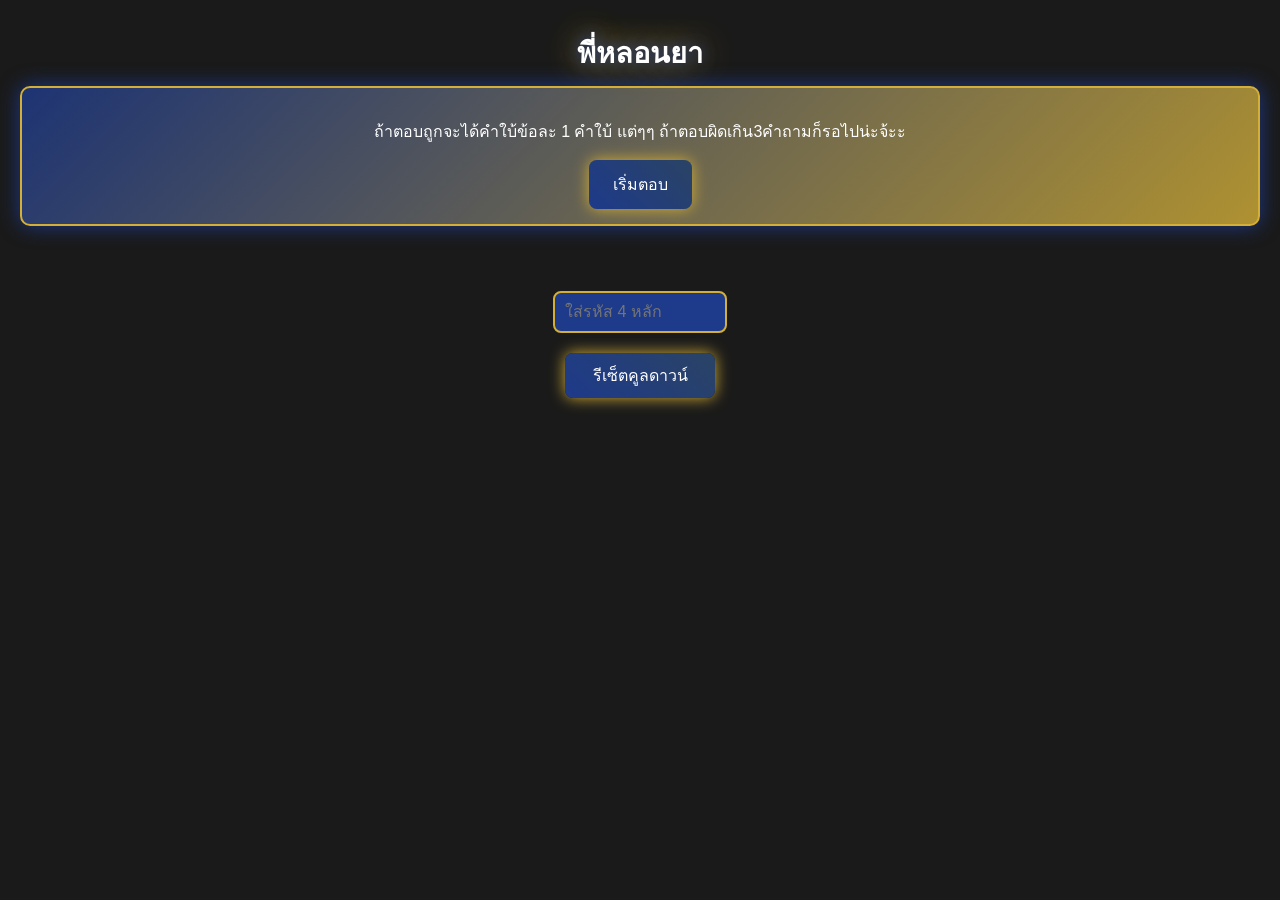
<file: index.html>
<!DOCTYPE html>
<html lang="th">
<head>
    <meta charset="UTF-8">
    <meta name="viewport" content="width=device-width, initial-scale=1.0">
    <title>พี่หลอนยา</title>
    <style>
        body {
            background: #1a1a1a; /* สีพื้นดำ */
            color: #ffffff;
            font-family: 'Orbitron', sans-serif;
            margin: 0;
            padding: 10px;
            overflow-x: hidden;
        }
        .container {
            max-width: 100%;
            margin: 0 auto;
            text-align: center;
            padding: 10px;
        }
        h1 {
            color: #ffffff;
            text-shadow: 0 0 15px #1e3a8a, 0 0 30px #d4af37; /* น้ำเงิน-ทอง */
            font-size: 1.8em;
            animation: glow 2s infinite alternate;
            margin: 10px 0;
        }
        .intro-container, .quiz-container, .result-container {
            background: linear-gradient(135deg, rgba(30, 58, 138, 0.8), rgba(212, 175, 55, 0.8)); /* น้ำเงิน-ทองโปร่งแสง */
            padding: 15px;
            border: 2px solid #d4af37;
            border-radius: 10px;
            box-shadow: 0 0 20px #1e3a8a;
            margin-bottom: 15px;
            animation: slideIn 0.5s;
        }
        .choices {
            display: flex;
            flex-direction: column;
            gap: 10px;
            margin: 10px 0;
        }
        .choice {
            padding: 12px;
            font-size: 1em;
            background: linear-gradient(45deg, #1e3a8a, #2a4365); /* น้ำเงินเข้ม */
            color: #ffffff;
            border: 2px solid #d4af37;
            border-radius: 8px;
            cursor: pointer;
            transition: all 0.3s;
            animation: pulse 2s infinite;
            touch-action: manipulation;
        }
        .choice:hover {
            background: linear-gradient(45deg, #d4af37, #f3f4f6); /* ทอง-เทาอ่อน */
            color: #1e3a8a;
            box-shadow: 0 0 15px #d4af37;
            transform: translateY(-3px);
        }
        .choice.selected {
            background: linear-gradient(45deg, #d4af37, #f3f4f6);
            color: #1e3a8a;
            border-color: #1e3a8a;
            animation: none;
        }
        input {
            padding: 12px;
            margin: 10px 0;
            font-size: 1em;
            background-color: #1e3a8a;
            color: #ffffff;
            border: 2px solid #d4af37;
            border-radius: 8px;
            width: 90%;
            max-width: 200px;
            transition: border 0.3s;
            animation: shake 3s infinite;
        }
        input:focus {
            border-color: #f3f4f6;
            box-shadow: 0 0 10px #d4af37;
            outline: none;
            animation: none;
        }
        button {
            padding: 12px 24px;
            font-size: 1em;
            background: linear-gradient(45deg, #1e3a8a, #2a4365); /* น้ำเงินเข้ม */
            color: #ffffff;
            border: none;
            border-radius: 8px;
            cursor: pointer;
            box-shadow: 0 0 15px #d4af37;
            transition: transform 0.3s, box-shadow 0.3s;
            animation: pulse 2s infinite;
            touch-action: manipulation;
        }
        button:hover {
            background: linear-gradient(45deg, #d4af37, #f3f4f6);
            color: #1e3a8a;
            transform: scale(1.05);
            box-shadow: 0 0 20px #1e3a8a;
            animation: none;
        }
        button:disabled {
            opacity: 0.5;
            cursor: not-allowed;
            animation: none;
        }
        #result {
            margin-top: 10px;
            padding: 10px;
            border-radius: 8px;
            font-size: 1em;
            animation: fadeIn 0.5s;
        }
        #result.correct {
            background: linear-gradient(45deg, #d4af37, #1e3a8a);
            color: #ffffff;
        }
        #result.wrong {
            background: linear-gradient(45deg, #7f1d1d, #1e3a8a); /* แดงเข้ม */
            color: #ffffff;
        }
        #lockMessage {
            color: #d4af37;
            font-size: 1em;
            margin: 20px 0;
            animation: flash 1s infinite;
        }
        #resetContainer {
            display: flex;
            flex-direction: column;
            align-items: center;
            gap: 10px;
            margin: 20px 0;
        }
        #resetInput {
            padding: 10px;
            font-size: 1em;
            background-color: #1e3a8a;
            color: #ffffff;
            border: 2px solid #d4af37;
            border-radius: 8px;
            width: 90%;
            max-width: 150px;
            animation: shake 3s infinite;
        }
        #resetInput:focus {
            border-color: #f3f4f6;
            box-shadow: 0 0 10px #d4af37;
            outline: none;
            animation: none;
        }
        #resetButton {
            padding: 10px 20px;
            font-size: 1em;
            width: 90%;
            max-width: 150px;
        }
        #resetResult {
            color: #7f1d1d;
            font-size: 0.9em;
            margin-top: 10px;
            animation: flash 1s infinite;
        }
        #score {
            font-size: 1.2em;
            animation: slideFromLeft 1s;
        }
        #finalResult {
            font-size: 1em;
            animation: slideFromLeft 1s;
        }
        a {
            color: #d4af37;
            text-decoration: none;
            transition: color 0.3s;
            animation: glowText 2s infinite alternate;
        }
        a:hover {
            color: #f3f4f6;
            text-shadow: 0 0 10px #d4af37;
        }
        .hidden {
            display: none;
        }
        @keyframes glow {
            from { text-shadow: 0 0 10px #1e3a8a, 0 0 20px #d4af37; }
            to { text-shadow: 0 0 20px #1e3a8a, 0 0 30px #d4af37; }
        }
        @keyframes slideIn {
            from { transform: translateY(50px); opacity: 0; }
            to { transform: translateY(0); opacity: 1; }
        }
        @keyframes pulse {
            0% { transform: scale(1); }
            50% { transform: scale(1.03); }
            100% { transform: scale(1); }
        }
        @keyframes shake {
            0%, 100% { transform: translateX(0); }
            10%, 30%, 50%, 70%, 90% { transform: translateX(-3px); }
            20%, 40%, 60%, 80% { transform: translateX(3px); }
        }
        @keyframes fadeIn {
            from { opacity: 0; }
            to { opacity: 1; }
        }
        @keyframes slideFromLeft {
            from { transform: translateX(-50px); opacity: 0; }
            to { transform: translateX(0); opacity: 1; }
        }
        @keyframes flash {
            0%, 100% { opacity: 1; }
            50% { opacity: 0.5; }
        }
        @keyframes glowText {
            from { text-shadow: 0 0 5px #d4af37; }
            to { text-shadow: 0 0 10px #1e3a8a; }
        }
        @media (max-width: 600px) {
            h1 { font-size: 1.5em; }
            .intro-container, .quiz-container, .result-container { padding: 10px; }
            .choice, input, button { font-size: 0.9em; }
            input, #resetInput { width: 85%; }
            #resetButton { width: 85%; }
        }
    </style>
</head>
<body>
    <div class="container">
        <h1>พี่หลอนยา</h1>
        <div id="introContainer" class="intro-container">
            <p>ถ้าตอบถูกจะได้คำใบ้ข้อละ 1 คำใบ้ แต่ๆๆ ถ้าตอบผิดเกิน3คำถามก็รอไปน่ะจ้ะะ</p>
            <button onclick="startQuiz()" aria-label="เริ่มตอบคำถาม">เริ่มตอบ</button>
        </div>
        <div id="quizContainer" class="quiz-container hidden">
            <p id="question"></p>
            <div id="choices" class="choices"></div>
            <input type="text" id="answerInput" placeholder="ใส่เลขลับ 4 หลัก" class="hidden" aria-label="กรอกเลขลับ">
            <button onclick="checkAnswer()" id="submitButton" class="hidden" aria-label="ยืนยันคำตอบ">ยืนยันคำตอบ</button>
            <button onclick="nextQuestion()" id="nextButton" class="hidden" aria-label="ไปข้อถัดไป">ข้อถัดไป</button>
        </div>
        <div id="result"></div>
        <div id="lockMessage"></div>
        <div id="resetContainer" class="hidden">
            <input type="text" id="resetInput" placeholder="ใส่รหัส 4 หลัก" aria-label="กรอกรหัสเพื่อรีเซ็ต">
            <button onclick="resetCooldown()" id="resetButton" aria-label="รีเซ็ตคูลดาวน์">รีเซ็ตคูลดาวน์</button>
            <div id="resetResult"></div>
        </div>
        <div id="resultContainer" class="result-container hidden">
            <p id="score"></p>
            <p id="finalResult">LAW | RU ⚖️ อะไรน้าาา 🤫 และ <a href="https://www.instagram.com/21_txwxttxw" target="_blank">@21_txwxttxw</a></p>
            <button onclick="restartQuiz()" aria-label="เล่นควิซใหม่">เล่นควิซใหม่</button>
        </div>
    </div>

    <script>
        const questions = [
            { 
                id: 1, 
                text: 'พี่หล่อไหมอ่ะ', 
                answer: 'หล่อมากกกก', 
                choices: [
                    'ถึงจะไม่หล่อแต่ก็ไม่หล่ออยู่ดี', 
                    'เหมือนลิง', 
                    'หล่อมากกกก', 
                    'หน้าตาอย่างนี้ก็กล้าถามเนาะ'
                ], 
                hint: 'พี่ชอบกฎหมาย' 
            },
            { 
                id: 2, 
                text: 'อะไรอยู่ข้างหน้าเลขหรือพยัญชนะ?', 
                answer: null, 
                choices: [], 
                hint: 'ข้อนี้คือคำใบ้เลย ไปข้อต่อไป' 
            },
            { 
                id: 3, 
                text: 'A1 = 7,24,41,58,75,.....????', 
                answer: '92', 
                choices: ['71', '92', '58'], 
                hint: 'สมการนี้คืออะไรน้าาอย่าไปคิดมาก' 
            },
            { 
                id: 4, 
                text: 'ไม่มีอะไรจะบอกแล้วววว', 
                answer: null, 
                choices: [], 
                hint: 'ขอให้โชคดีนะ ขอให้เจอพี่รหัสกับลุง หรือป้านะ?' 
            },
            { 
                id: 5, 
                text: 'เจอพี่รหัสหรือยังน้าาา เขาอาจจะล็อกไว้ก็ได้นะ', 
                answer: '0609', 
                hint: '' 
            }
        ];

        let selectedQuestions = questions;
        let currentQuestion = 0;
        let score = { correct: 0, wrong: 0 };
        let answers = [];
        let wrongCount = 0;
        let isLocked = false;
        let lockUntil = localStorage.getItem('lockUntil') || 0;

        // เริ่มควิซ
        function startQuiz() {
            document.getElementById('introContainer').classList.add('hidden');
            document.getElementById('quizContainer').classList.remove('hidden');
            document.getElementById('resetContainer').classList.add('hidden');
            showQuestion();
        }

        // สุ่มตัวเลือก
        function shuffleChoices(choices) {
            return [...choices].sort(() => Math.random() - 0.5);
        }

        // แสดงคำถามและตัวเลือก/ช่องกรอก
        function showQuestion() {
            if (isLocked) {
                updateLockMessage();
                return;
            }
            if (currentQuestion < selectedQuestions.length) {
                const q = selectedQuestions[currentQuestion];
                document.getElementById('question').innerText = `ข้อ ${currentQuestion + 1}: ${q.text}`;
                const choicesDiv = document.getElementById('choices');
                const answerInput = document.getElementById('answerInput');
                const submitButton = document.getElementById('submitButton');
                const nextButton = document.getElementById('nextButton');
                choicesDiv.innerHTML = '';
                answerInput.value = '';
                document.getElementById('result').innerText = '';

                if (q.id === 5) { // ข้อ 5 ใช้ช่องกรอก
                    choicesDiv.classList.add('hidden');
                    answerInput.classList.remove('hidden');
                    submitButton.classList.remove('hidden');
                    nextButton.classList.add('hidden');
                    submitButton.disabled = false;
                } else if (q.choices.length > 0) { // ข้อ 1, 3 ใช้ตัวเลือก
                    choicesDiv.classList.remove('hidden');
                    answerInput.classList.add('hidden');
                    submitButton.classList.remove('hidden');
                    nextButton.classList.add('hidden');
                    const shuffledChoices = shuffleChoices(q.choices);
                    shuffledChoices.forEach(choice => {
                        const choiceBtn = document.createElement('div');
                        choiceBtn.className = 'choice';
                        choiceBtn.innerText = choice;
                        choiceBtn.onclick = () => selectChoice(choiceBtn, choice);
                        choicesDiv.appendChild(choiceBtn);
                    });
                    submitButton.disabled = true;
                } else { // ข้อ 2, 4 ไม่มีตัวเลือก
                    choicesDiv.classList.add('hidden');
                    answerInput.classList.add('hidden');
                    submitButton.classList.add('hidden');
                    nextButton.classList.remove('hidden');
                    typeWriter(`คำใบ้: ${q.hint}\nอ่านคำใบ้นี้แล้วยังซื่อบื้ออยู่อีกกดถัดไปสิ!`, 'result');
                }

                document.getElementById('quizContainer').classList.remove('hidden');
                document.getElementById('resultContainer').classList.add('hidden');
            } else {
                document.getElementById('quizContainer').classList.add('hidden');
                document.getElementById('resultContainer').classList.remove('hidden');
                document.getElementById('score').innerText = `ตอบถูก: ${score.correct} ข้อ, ตอบผิด: ${score.wrong} ข้อ`;
                document.getElementById('lockMessage').innerText = '';
                document.getElementById('resetContainer').classList.add('hidden');
            }
        }

        // เลือกตัวเลือก
        let selectedChoice = null;
        function selectChoice(btn, choice) {
            document.querySelectorAll('.choice').forEach(c => c.classList.remove('selected'));
            btn.classList.add('selected');
            selectedChoice = choice;
            document.getElementById('submitButton').disabled = false;
        }

        // ตรวจคำตอบ
        function checkAnswer() {
            if (isLocked) return;
            const q = selectedQuestions[currentQuestion];
            let userAnswer;

            if (q.id === 5) { // ข้อ 5 ใช้ช่องกรอก
                userAnswer = document.getElementById('answerInput').value.trim();
            } else { // ข้อ 1, 3 ใช้ตัวเลือก
                if (!selectedChoice) return;
                userAnswer = selectedChoice;
            }

            const correctAnswer = q.answer ? q.answer.toString() : null;
            const isCorrect = userAnswer === correctAnswer;
            answers.push({
                question: q.text,
                userAnswer,
                isCorrect
            });

            const submitButton = document.getElementById('submitButton');
            const nextButton = document.getElementById('nextButton');

            if (isCorrect) {
                score.correct++;
                typeWriter(`ถูกไปก็ไม่ได้ใจเขาหรอก! คำใบ้: ${q.hint}`, 'result');
                document.getElementById('result').className = 'correct';
                submitButton.classList.add('hidden');
                nextButton.classList.remove('hidden');
            } else {
                score.wrong++;
                wrongCount++;
                document.getElementById('result').innerText = 'ว้ายยยผิด!';
                document.getElementById('result').className = 'wrong';
                submitButton.classList.remove('hidden');
                nextButton.classList.add('hidden');
            }

            if (wrongCount > 3) {
                isLocked = true;
                lockUntil = Date.now() + 20 * 60 * 1000; // ล็อก 20 นาที
                localStorage.setItem('lockUntil', lockUntil);
                updateLockMessage();
                return;
            }
        }

        // ไปข้อถัดไป
        function nextQuestion() {
            currentQuestion++;
            selectedChoice = null;
            showQuestion();
        }

        // อัพเดตข้อความล็อก
        function updateLockMessage() {
            const now = Date.now();
            if (now < lockUntil) {
                const remaining = Math.ceil((lockUntil - now) / 1000 / 60);
                document.getElementById('quizContainer').classList.add('hidden');
                document.getElementById('resultContainer').classList.add('hidden');
                document.getElementById('introContainer').classList.add('hidden');
                document.getElementById('lockMessage').innerText = `ล็อกควิซ! รอ ${remaining} นาที หรือกรอกรหัสเพื่อรีเซ็ต`;
                document.getElementById('resetContainer').classList.remove('hidden');
                document.getElementById('resetResult').innerText = '';
            } else {
                isLocked = false;
                localStorage.removeItem('lockUntil');
                document.getElementById('introContainer').classList.remove('hidden');
                document.getElementById('lockMessage').innerText = '';
                document.getElementById('resetContainer').classList.add('hidden');
            }
        }

        // รีเซ็ตคูลดาวน์
        function resetCooldown() {
            const resetInput = document.getElementById('resetInput').value.trim();
            const resetResult = document.getElementById('resetResult');
            if (resetInput === '0609') {
                isLocked = false;
                lockUntil = 0;
                wrongCount = 0;
                localStorage.removeItem('lockUntil');
                currentQuestion = 0;
                score.correct = 0;
                score.wrong = 0;
                answers = [];
                document.getElementById('introContainer').classList.remove('hidden');
                document.getElementById('quizContainer').classList.add('hidden');
                document.getElementById('resultContainer').classList.add('hidden');
                document.getElementById('lockMessage').innerText = '';
                document.getElementById('resetContainer').classList.add('hidden');
                document.getElementById('resetInput').value = '';
                resetResult.innerText = '';
            } else {
                resetResult.innerText = 'รหัสผิด!';
            }
        }

        // รีสตาร์ทควิซ
        function restartQuiz() {
            currentQuestion = 0;
            score.correct = 0;
            score.wrong = 0;
            wrongCount = 0;
            answers = [];
            document.getElementById('introContainer').classList.remove('hidden');
            document.getElementById('quizContainer').classList.add('hidden');
            document.getElementById('resultContainer').classList.add('hidden');
            document.getElementById('resetContainer').classList.add('hidden');
        }

        // Typewriter Effect
        function typeWriter(text, elementId, speed = 50) {
            let i = 0;
            document.getElementById(elementId).innerText = '';
            function type() {
                if (i < text.length) {
                    document.getElementById(elementId).innerText += text.charAt(i);
                    i++;
                    setTimeout(type, speed);
                }
            }
            type();
        }

        // เริ่มต้น
        if (Date.now() < lockUntil) {
            isLocked = true;
            updateLockMessage();
        }
    </script>
</body>
</html>
</file>
